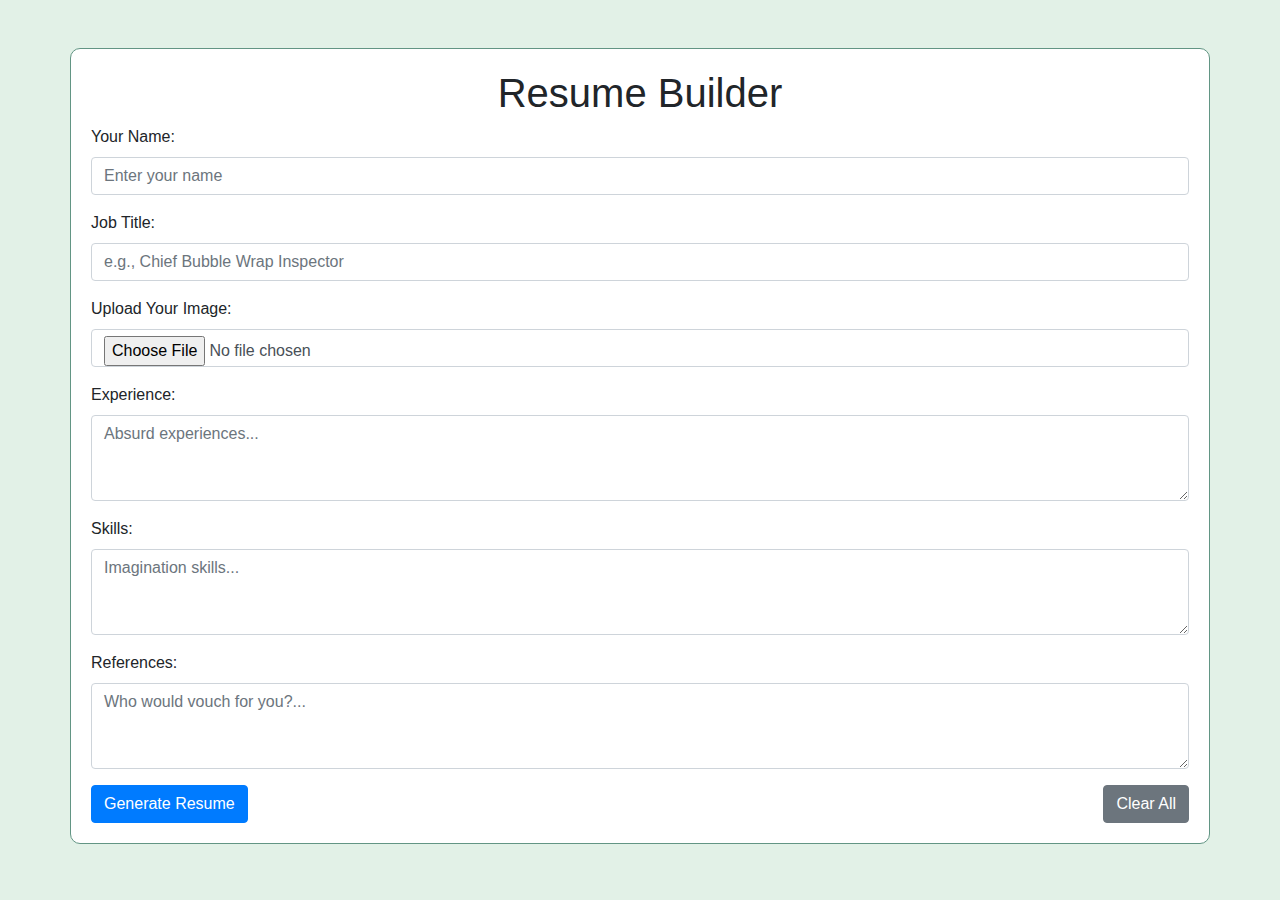
<file: application.html>
<!DOCTYPE html>
<html lang="en">
<head>
    <link rel="shortcut icon" type="png" href="panidotcom-logo.png">
    <meta charset="UTF-8">
    <meta name="viewport" content="width=device-width, initial-scale=1.0">
    <title>Resume Builder</title>
    <link rel="stylesheet" href="https://stackpath.bootstrapcdn.com/bootstrap/4.5.2/css/bootstrap.min.css">
    <link rel="stylesheet" href="application.css">
</head>
<body>
    <div class="container mt-5">
        <h1 class="text-center">Resume Builder</h1>
        <form id="resume-form">
            <div class="form-group">
                <label for="name">Your Name:</label>
                <input type="text" class="form-control" id="name" placeholder="Enter your name" required>
            </div>
            <div class="form-group">
                <label for="jobTitle">Job Title:</label>
                <input type="text" class="form-control" id="jobTitle" placeholder="e.g., Chief Bubble Wrap Inspector" required>
            </div>
            <div class="form-group">
                <label for="imageUpload">Upload Your Image:</label>
                <input type="file" class="form-control" id="imageUpload" accept="image/*">
            </div>
            <div class="form-group">
                <label for="experience">Experience:</label>
                <textarea class="form-control" id="experience" rows="3" placeholder="Absurd experiences..." required></textarea>
            </div>
            <div class="form-group">
                <label for="skills">Skills:</label>
                <textarea class="form-control" id="skills" rows="3" placeholder="Imagination skills..." required></textarea>
            </div>
            <div class="form-group">
                <label for="references">References:</label>
                <textarea class="form-control" id="references" rows="3" placeholder="Who would vouch for you?..." required></textarea>
            </div>
            <div class="d-flex justify-content-between">
                <button type="submit" class="btn btn-primary">Generate Resume</button>
                <button type="button" id="clear-btn" class="btn btn-secondary">Clear All</button>
            </div>
        </form>
        <div id="resume-output" class="output mt-4 hidden"></div>
        <button id="download-btn" class="btn btn-success btn-block mt-3 hidden">Download Resume</button>
    </div>

    <script src="https://code.jquery.com/jquery-3.5.1.slim.min.js"></script>
    <script src="https://cdn.jsdelivr.net/npm/@popperjs/core@2.11.6/dist/umd/popper.min.js"></script>
    <script src="https://stackpath.bootstrapcdn.com/bootstrap/4.5.2/js/bootstrap.min.js"></script>
    <script src="application.js"></script>
</body>
</html>
</file>
<file: application.css>
body {
    background-color: #E2F1E7;
}

.container {
    padding: 20px;
    border: 1px solid #629584;
    border-radius: 10px;
    background-color: #fff;
}

.output {
    padding: 20px;
    border: 1px solid #387478;
    border-radius: 5px;
    background-color: #fff;
    box-shadow: 0 0 10px rgba(0, 0, 0, 0.1);
}

.hidden {
    display: none;
}

.resume-header {
    text-align: center;
}

.resume-header h2 {
    margin: 0;
    font-size: 24px;
    color: #243642;
}

.resume-header img {
    max-width: 100px;
    border-radius: 50%;
    margin: 10px 0;
}

.resume-section {
    margin-top: 20px;
}

.resume-section h4 {
    margin-bottom: 5px;
    color: #5c67f2;
}

.resume-section p {
    margin: 0 0 10px;
}
</file>
